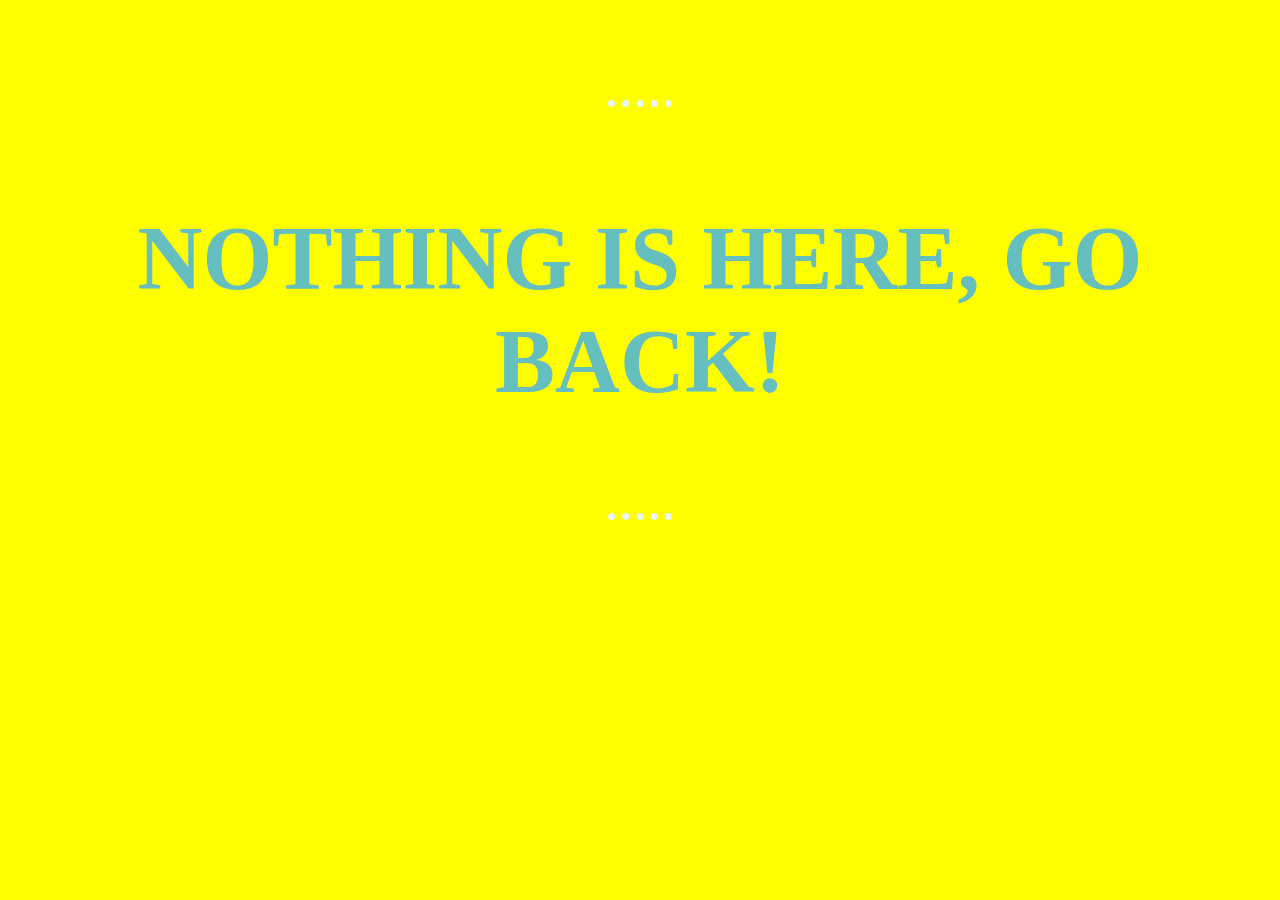
<file: contacts.html>
<!DOCTYPE html>
<html lang="en" dir="ltr">
  <head>
    <meta charset="utf-8">
    <title>Hahaha</title>
    <link rel="stylesheet" href="css/styles.css">
  </head>
  <body class="fool">
    <hr>
    <h1>NOTHING IS HERE, GO BACK!</h1>
    <hr>
  </body>
</html>
</file>
<file: css/styles.css>
/*Title Page*/
.nav-container {
  background-color: #E4F9F4;
}

.navbar-brand{
  font-family: 'Sacramento', cursive;
}

.bar {
  padding-bottom: 25px;
}

.top-container {
  text-align: center;
  position: relative;
  margin-top: 10%;
}

.cloud1 {
  position: absolute;
  right: 200px;
  bottom: 600px;
}

h1 {
  color: #66BFBF;
  font-size: 5.625rem;
  margin: 0 auto 0 auto;
  font-family: 'Sacramento', cursive;
  font-weight: 900;
}

h2 {
  color: #66BFBF;
  font-family: 'Montserrat', sans-serif;
  font-size: 1.5rem;
  font-weight: 500;
}

h3 {
  color: #11999E;
  font-family: 'Montserrat', sans-serif;
  font-weight: normal;
  font-size: 1rem;
}

.cloud2 {
  position: absolute;
  left: 200px;
  bottom: 300px;
}

/*profile*/
.intro {
  width: 25%;
  margin: 100px auto 0 auto;
  text-align: center;
}

hr {
  border-style: dotted none none;
  border-width: 7px;
  width: 5%;
  border-color: #EAF6F6;
  margin: 100px auto;
}

/*Skills Part*/
.skills {
  width: 60%;
  margin: 0 auto 0 auto;
}

.Skill-heading {
  text-align: center;
}

.skill-row {
  width: 70%;
  margin: 100px auto 100px auto;
  line-height: 2;
}

.htmls {
  float: left;
  width: 25%;
  margin-right: 30px;
  margin-bottom: 30px;
}

.csss {
  float: right;
  width: 25%;
  margin-left: 30px;
  margin-bottom: 30px;
}

.javas {
  float: left;
  width: 25%;
  margin-right: 30px;
  margin-bottom: 30px;
}

/*Contact*/
.contact {
  text-align: center;
  margin: 100px 0;
}

.message{
  width: 30%;
  margin: 30px auto 80px auto;
}

.btn {
  box-shadow: 0 10px 19px -7px #276873;
  background: linear-gradient(to bottom, #599bb3 5%, #408c99 100%);
  background-color: #599bb3;
  border-radius: 41px;
  display: inline-block;
  cursor: pointer;
  color: #ffffff;
  font-family: 'Montserrat', sans-serif;
  font-size: 22px;
  font-weight: bold;
  padding: 13px 32px;
  text-decoration: none;
  text-shadow: 0 1px 0 #3d768a;
}

.btn:hover {
  background: linear-gradient(to bottom, #408c99 5%, #599bb3 100%);
  background-color: #408c99;
}

.btn:active {
  position: relative;
  top: 1px;
}

/*Footnote*/
.footer-main {
  background-color: #66BFBF;
  padding: 50px 0 10px;
  text-align: center;
}

.footer-link{
  padding: 0 10px 0 10px;
}

.footer-link:hover{
  color: #EAF6F6;
}

.copyright{
  color: #EAF6F6;
  font-size: 0.75rem;
  padding: 20px 0 0 0;
}


/*Contacts Page*/

.fool{
  text-align: center;
  background-color: Yellow;
  font-size: 10rem;
}
</file>
